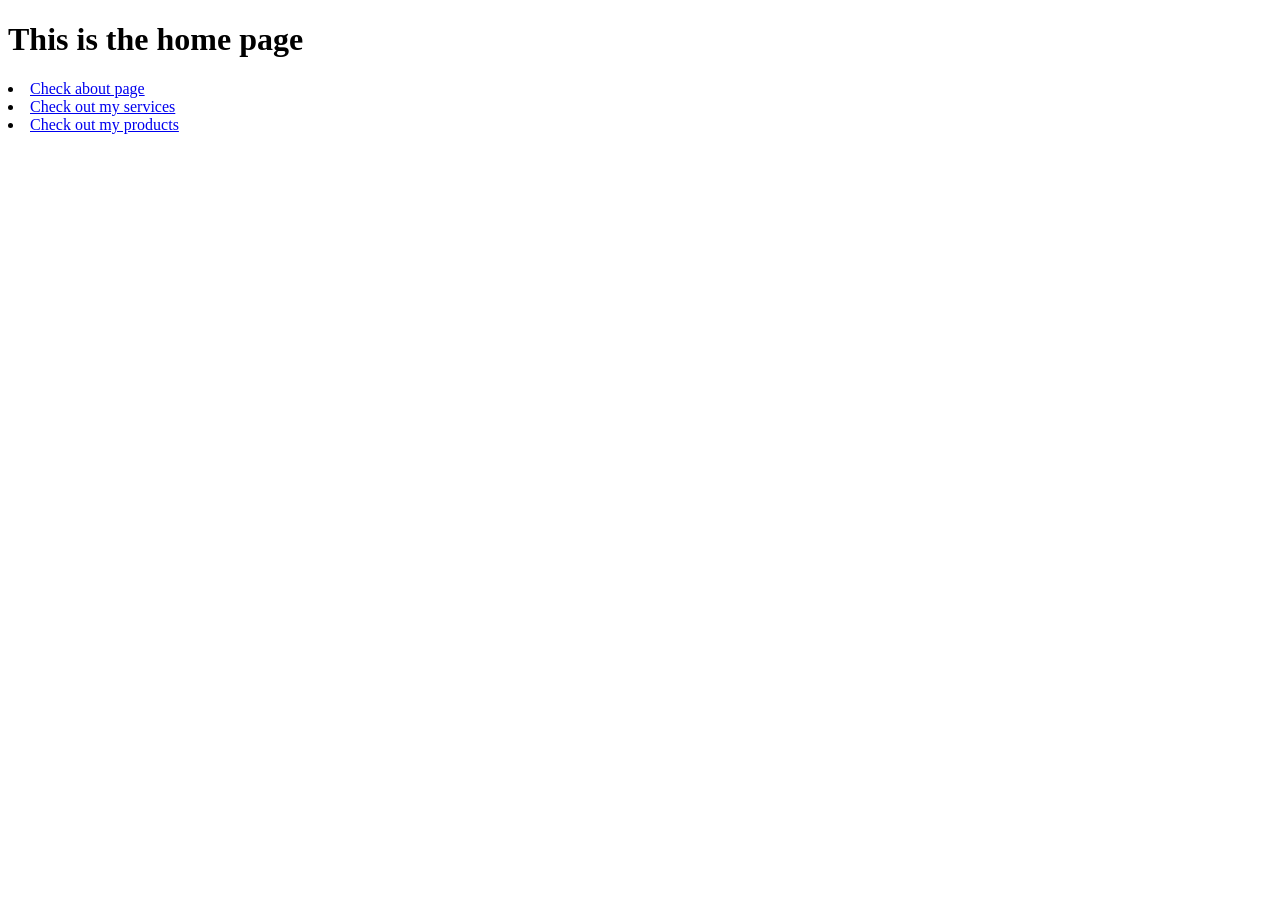
<file: index.html>
<!DOCTYPE html>
<html lang="en">
<head>
    <meta charset="UTF-8">
    <meta name="viewport" content="width=device-width, initial-scale=1.0">
    <title>Project-home</title>
</head>
<body>
    <h1>This is the home page</h1>
    <li><a href = "about.html">Check about page </a></li>
    <li><a href = "services.html">Check out my services</a></li>
    <li><a href = "product.html">Check out my products</a></li>
</body>
</html>
</file>
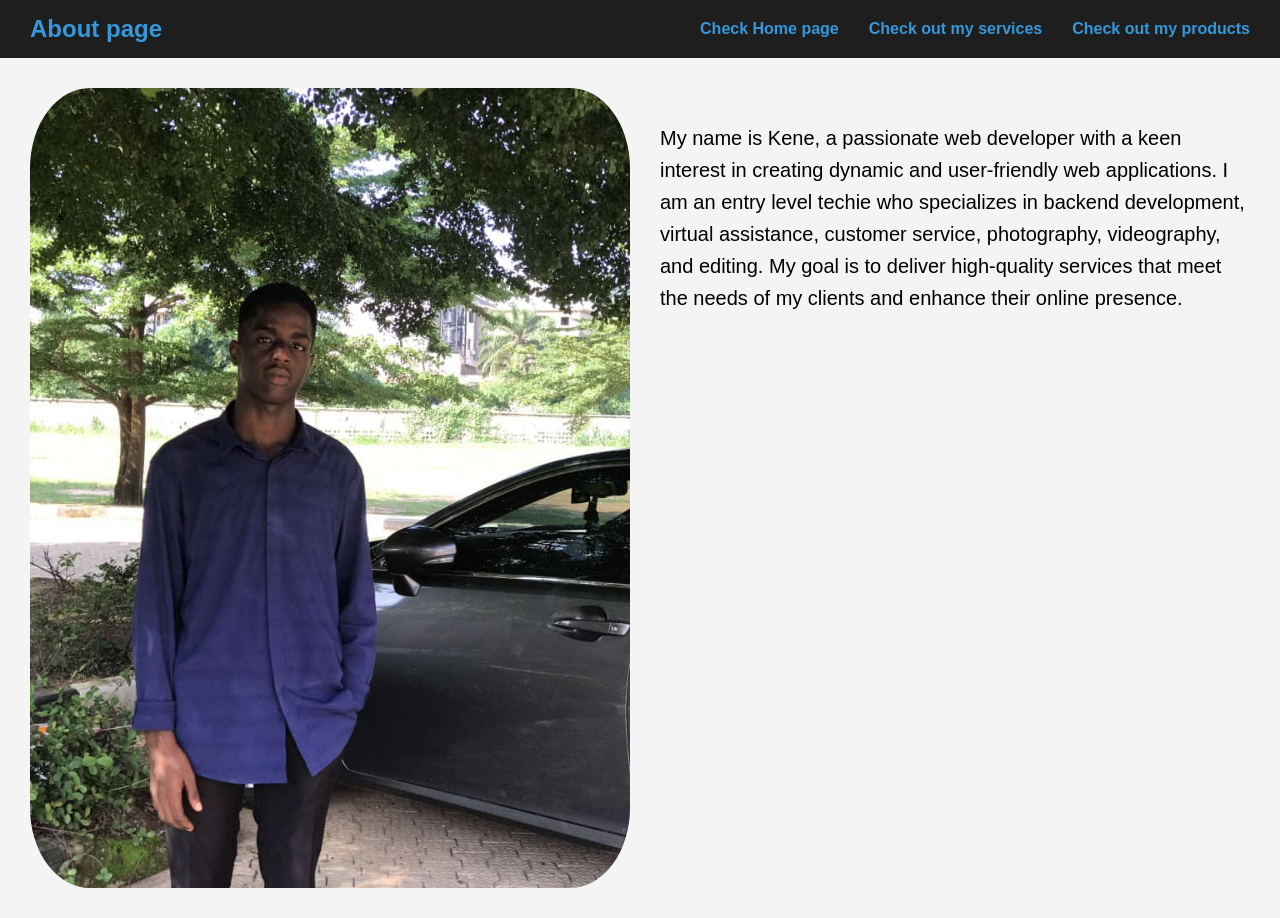
<file: about.html>
<!DOCTYPE html>
<html lang="en">
<head>
    <meta charset="UTF-8">
    <meta name="viewport" content="width=device-width, initial-scale=1.0">
    <title>About me</title>
    <style>
        body {
    font-family: Arial, sans-serif;
    background-color: #f4f4f4;
    color: #333;
    margin: 0;
    padding: 0;
}

.navbar {
    padding: 15px 30px;
    background-color: #1e1e1e;
    display: flex;
    justify-content: space-between;
    align-items: center;
}

.header-title {
    color: #3498db;
    font-size: 24px;
    margin: 0;
    white-space: nowrap;
}

.list {
    list-style: none;
    padding: 0;
    margin: 0;
    display: flex;
    gap: 30px; /* Controls space between links */
}

.list li a {
    text-decoration: none;
    color: #3498db;
    font-weight: bold;
    font-size: 16px;
    transition: color 0.3s ease;
}

.list li a:hover {
    text-decoration: underline;
}

/* From your original */
.intro {
    display: flex;
    align-items: center;
    gap: 30px;
    padding: 30px;
}

img {
    border-radius: 10%;
    width: 600px;
    height: auto;
}

.about {
    flex: 1;
    color: black;
    font-size: 20px;
    line-height: 1.6;
}

.side {
    display: flex;
    align-items: center;
    gap: 16px;
}
p {
            line-height: 1.6;
            margin: 10px 0;
            font-size: 20px;
            margin-bottom: 550px;
        }

    </style>
</head>
<header>
  <div class="navbar">
    <h1 class="header-title">About page</h1>
    <ul class="list">
      <li><a href="index.html">Check Home page</a></li>
      <li><a href="services.html">Check out my services</a></li>
      <li><a href="product.html">Check out my products</a></li>
    </ul>
  </div>
</header> 
<body>
    <div class="intro">
    <div>
    <img src="./images/my_pic.jpeg" alt="Kenechukwu Nwakalo" width="200" height="200" class=" side">
    </div>
    <div class="about">
    <p class="side">
        My name is Kene, a passionate web developer with a keen interest in creating dynamic and user-friendly web applications. I am an entry level techie who specializes in backend development, virtual assistance, customer service, photography, videography, and editing. My goal is to deliver high-quality services that meet the needs of my clients and enhance their online presence.
    </p>
    </div>
    </div>
</body>
</html>
</file>
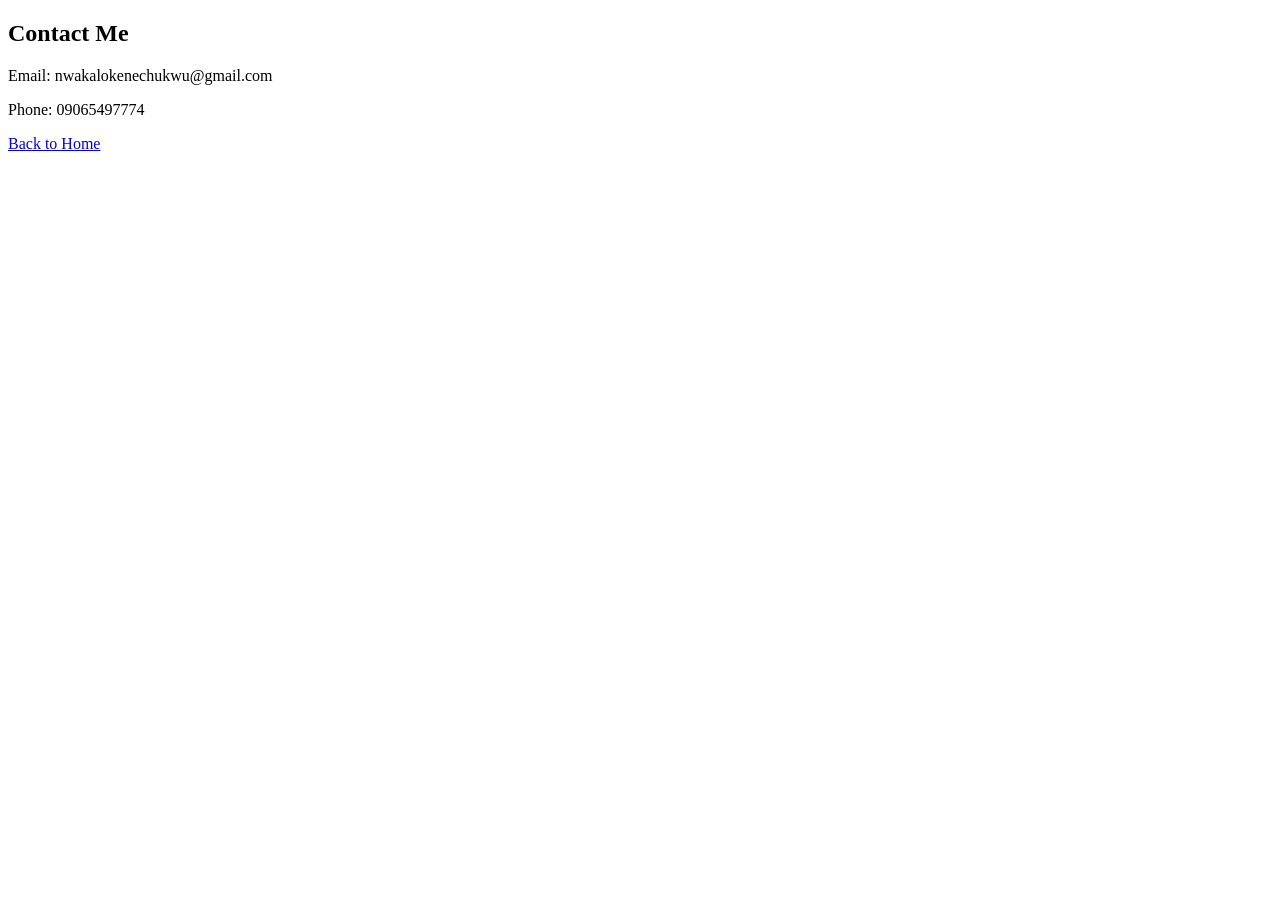
<file: contact.html>
<!DOCTYPE html>
<html lang="en">
<head>
    <meta charset="UTF-8">
    <meta name="viewport" content="width=device-width, initial-scale=1.0">
    <title>Document</title>
</head>
<body>
    <h2>Contact Me</h2>
    <p>Email: nwakalokenechukwu@gmail.com</p>
    <p>Phone: 09065497774</p>
     <a href="index.html"> Back to Home</a>
</body>
</html>
</file>
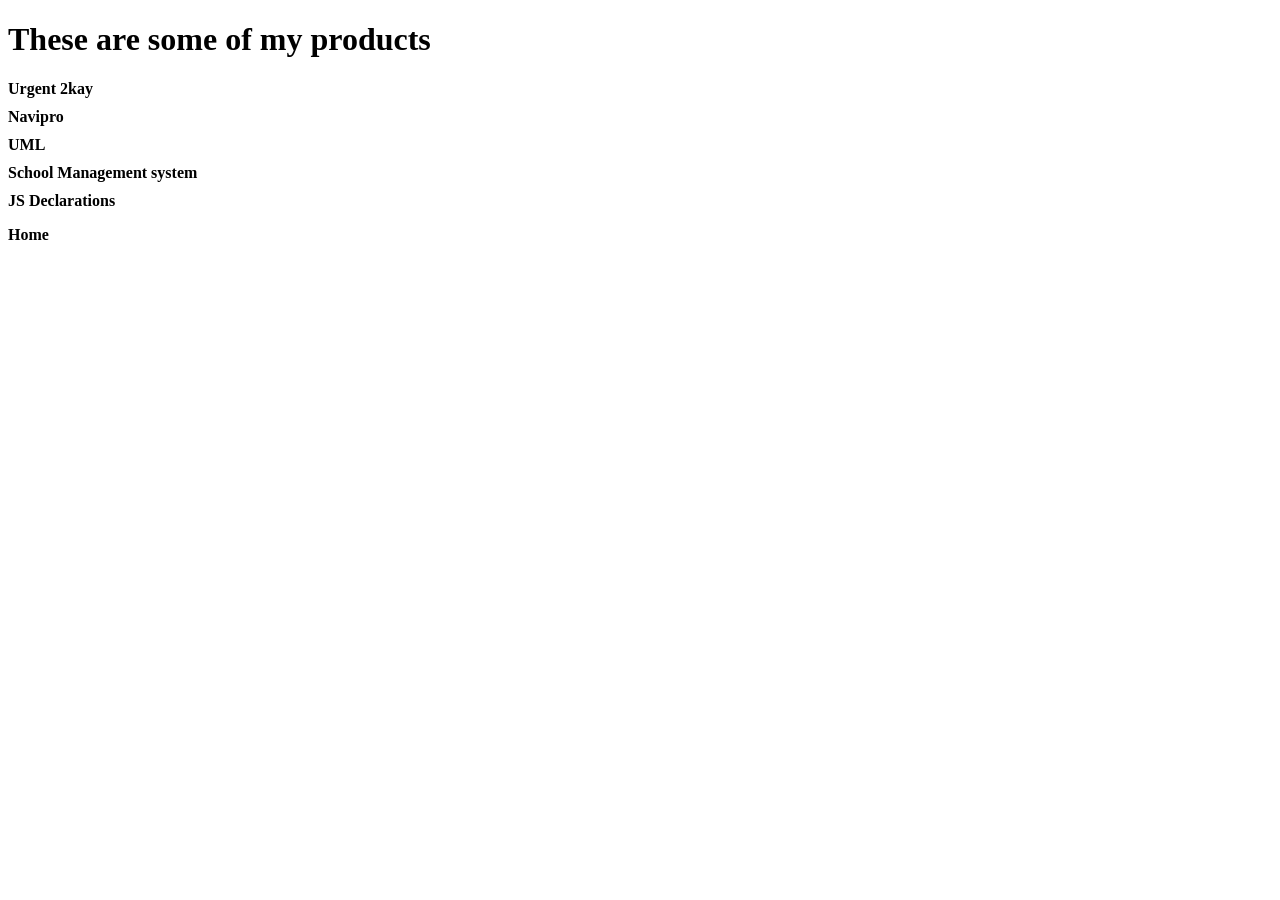
<file: product.html>
<!DOCTYPE html>
<html lang="en">
<head>
    <meta charset="UTF-8">
    <meta name="viewport" content="width=device-width, initial-scale=1.0">
    <title>Document</title>
    <style>
        #header{
            color: black;
        }
        ul.products {
            color: black;
            list-style: none;
            padding: 0;
        }
        .products li {
            margin: 10px 0;
        }
        #home{
            color: rgb(242, 8, 238);
        }
        #background{
            background-color: white;
        }
        .link {
            text-decoration: none;
            color: black;
            font-weight: bold;
            
        }
    </style>
</head>
<body>
    <div>
    <h1 id="header">These are some of my products</h1>
    <ul class="products">
        <li><a href="https://web-dash-spark.vercel.app/" class="link">Urgent 2kay</a></li>
        <li><a href="https://naviproai.onrender.com" class="link">Navipro</a></li>
        <li><a href="https://github.com/Ken-zzy/uml.git" class="link">UML</a></li>
        <li><a href="https://github.com/Ken-zzy/SMS.git" class="link">School Management system</a></li>
        <li><a href="https://github.com/Ken-zzy/js-declarations.git" class="link">JS Declarations</a></li>
    </ul>
    <a href="index.html" class="link"> Home</a>
    </div>
</body>
</html>
</file>
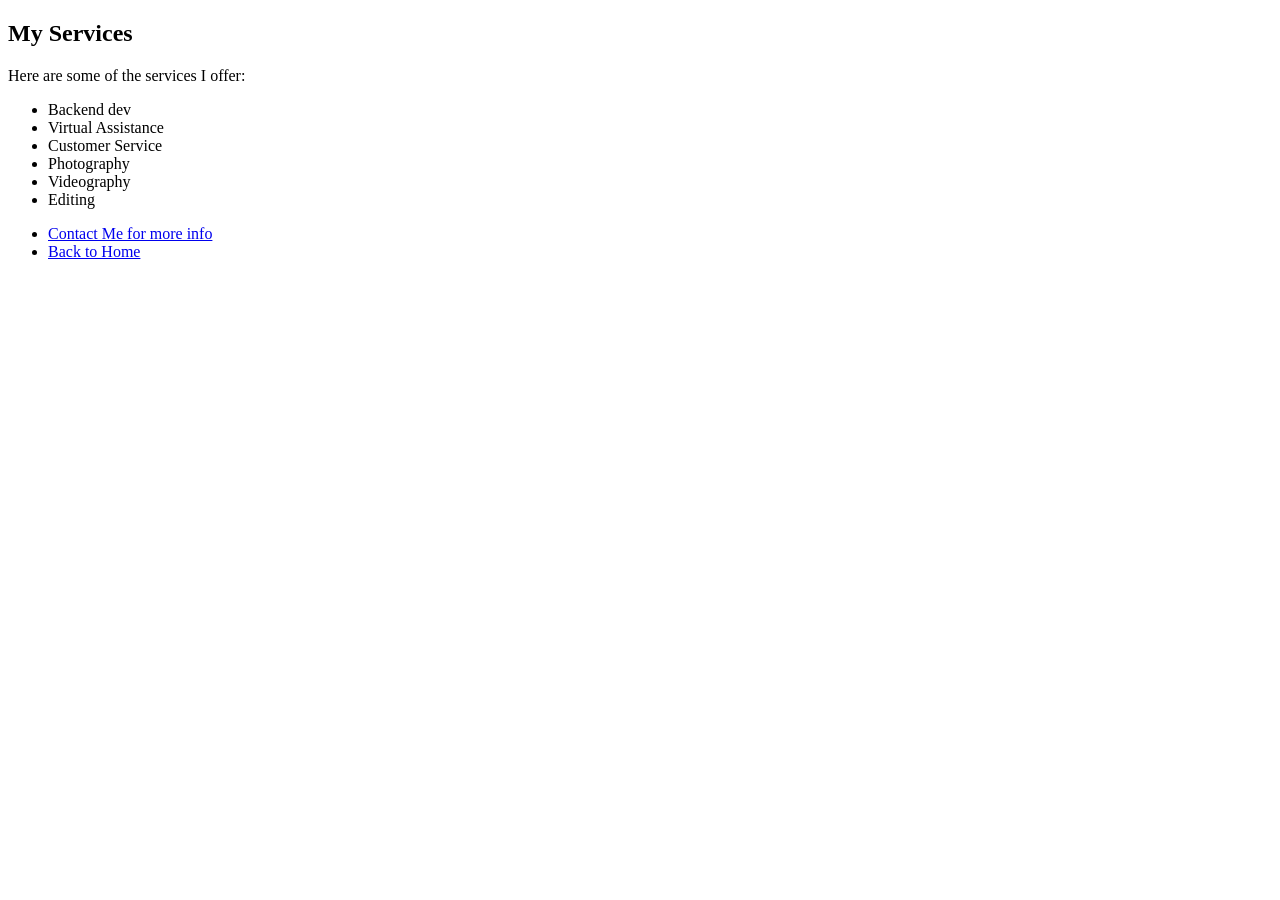
<file: services.html>
<!DOCTYPE html>
<html lang="en">
<head>
    <meta charset="UTF-8">
    <meta name="viewport" content="width=device-width, initial-scale=1.0">
    <title>Document</title>
</head>
<body>
    <h2>My Services</h2>
    <p>Here are some of the services I offer:</p>
    <ul>
        <li>Backend dev</li>
        <li>Virtual Assistance</li>
        <li>Customer Service</li>
        <li>Photography</li>
        <li>Videography</li>
        <li>Editing</li>
    </ul>
    <ul>
    <li><a href="contact.html">Contact Me for more info</a></li>
    <li><a href="index.html"> Back to Home</a></li>
    </ul>
</body>
</html>
</file>
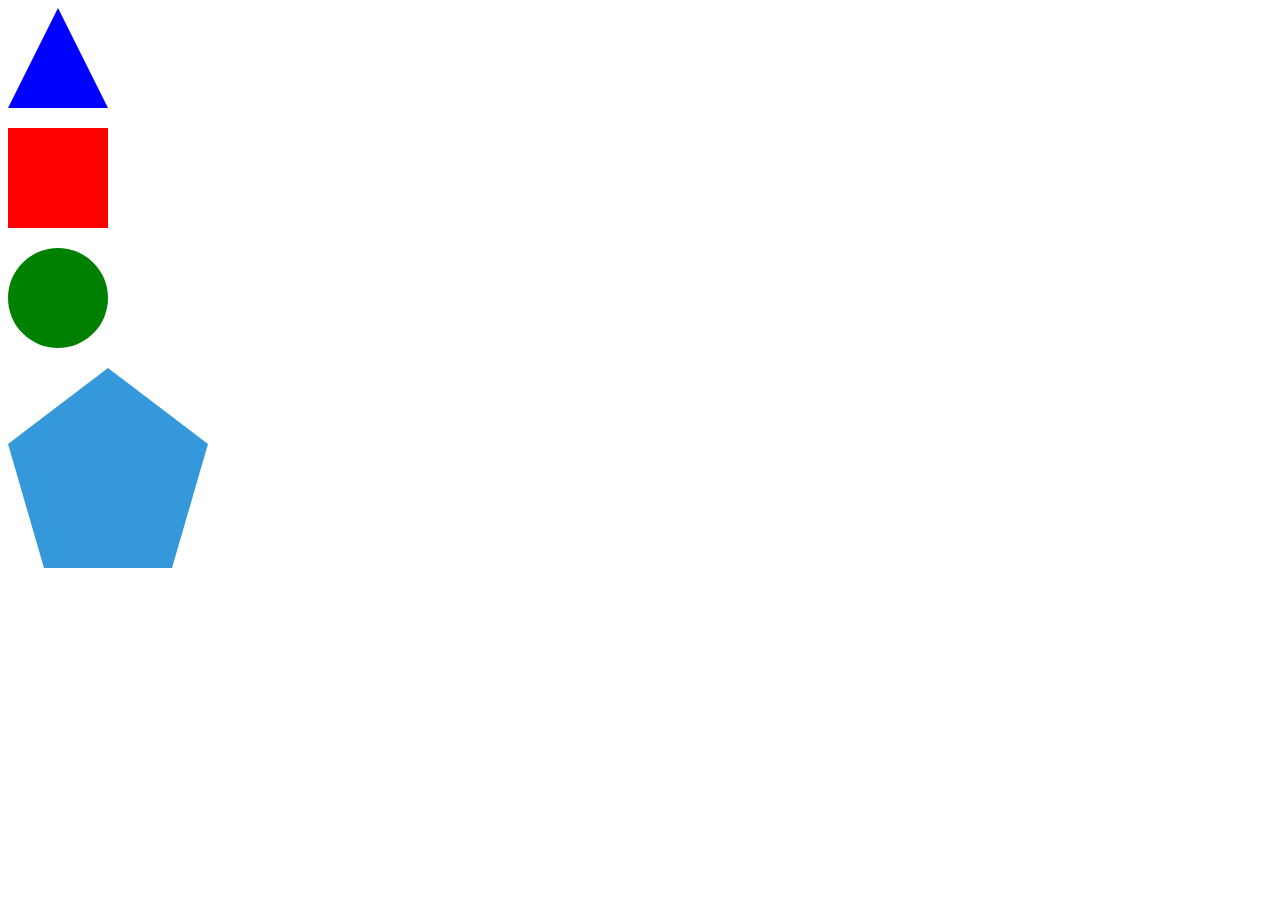
<file: shapes.html>
<!DOCTYPE html>
<html lang="en">
<head>
    <meta charset="UTF-8">
    <meta name="viewport" content="width=device-width, initial-scale=1.0">
    <link rel="stylesheet" href="css/shapes.css">
    <title>Shapes</title>
</head>
<body>
    <div class="triangle">

    </div>
    
    <div class="square">
        
    </div>
    <div class="circle">

    </div>  
    <div class="pentagon">

    </div>
</body>
</html>
</file>
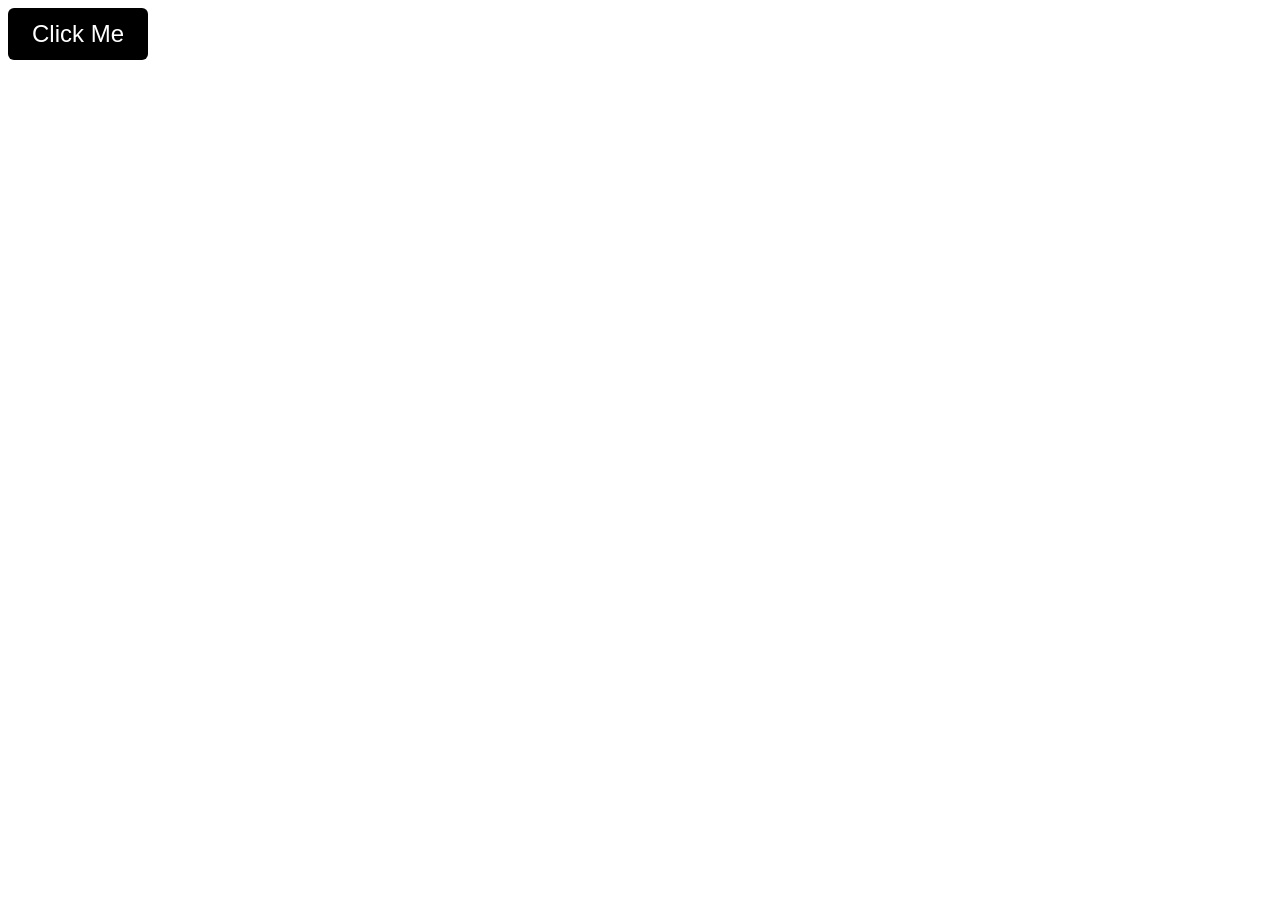
<file: Fullstack/button/button.html>
<!DOCTYPE html>
<html lang="en">
<head>
    <meta charset="UTF-8">
    <meta name="viewport" content="width=device-width, initial-scale=1.0">
    <title>Button</title>
    <link rel="stylesheet" href="button.css">
    
</head>
<body>
    <button id="toggled_button">Click Me</button>
<script src="button.js"></script>
</body>

</html>
</file>
<file: css/shapes.css>
.square{
    height: 100px;
    width: 100px;
    background-color: red;
    margin-bottom: 20px;
    box-sizing: border-box;
}

.triangle{
    height: 0px;
    width: 0px;
    border-left: 50px solid transparent;
    border-right: 50px solid transparent;
    border-bottom: 100px solid blue;
    margin-bottom: 20px;
    box-sizing: border-box;
}
.circle{
    height: 100px;
    width: 100px;
    background-color: green;
    border-radius: 50%;
    margin-bottom: 20px;
    box-sizing: border-box;
}
.pentagon{
    width: 200px; 
    height: 200px; 
    background-color: #3498db; 
    clip-path: polygon(
        50% 0%,       
        100% 38%,     
        82% 100%,     
        18% 100%,     
        0% 38%        
    );
    box-sizing: border-box;
}
</file>
<file: Fullstack/button/button.css>
#toggled_button{
    color: white;
    background-color: black;
    padding: 12px 24px;
    font-size: 24px;
    border-radius: 6px;
    cursor: pointer;
    border: none;
    transition: background-color 0.5s ease;
}

#toggled_button.toggled{
    color: black;
    background-color: white;
}
</file>
